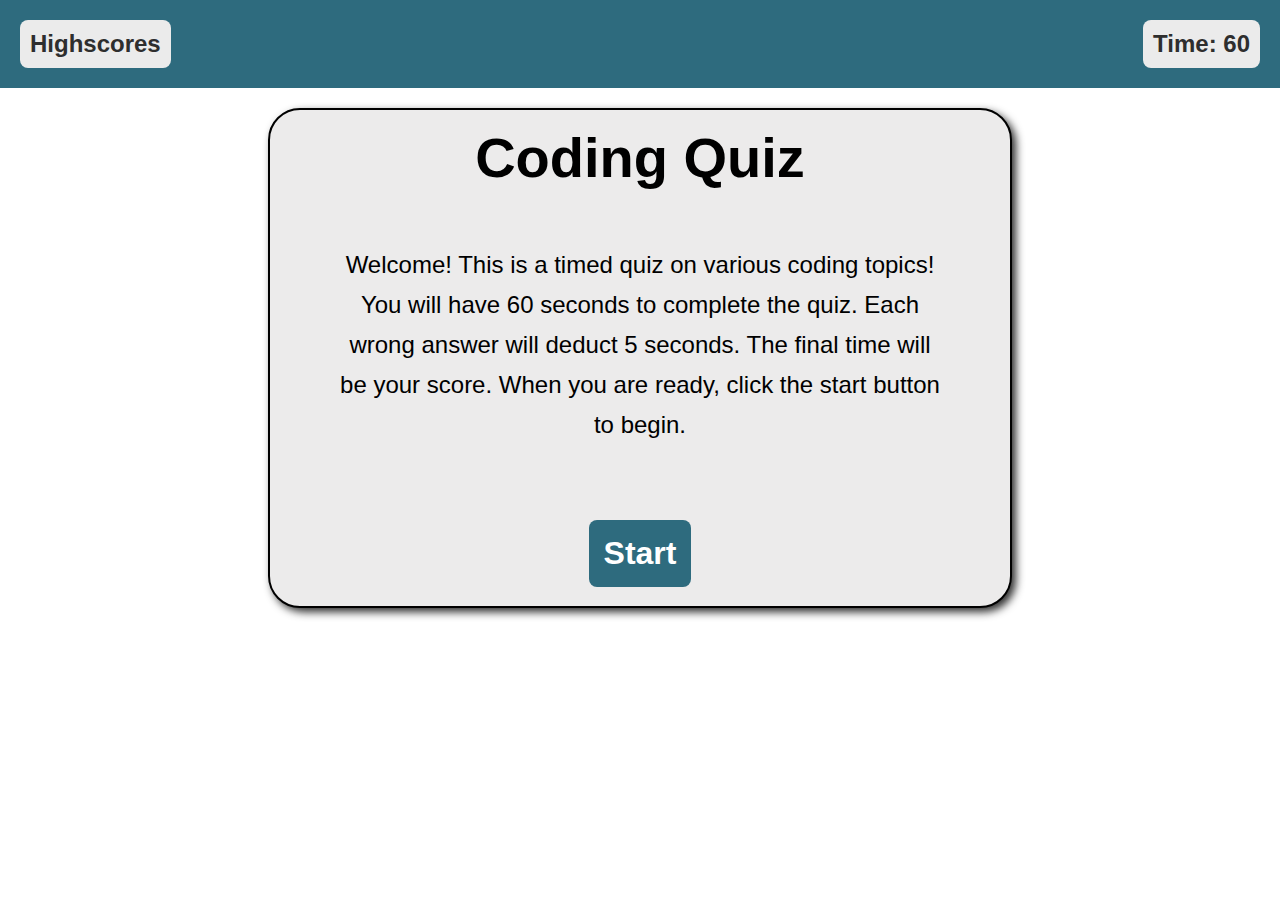
<file: index.html>
<!DOCTYPE html>
<html lang="en">
  <head>
    <meta charset="UTF-8" />
    <meta name="viewport" content="width=device-width, initial-scale=1.0" />
    <meta http-equiv="X-UA-Compatible" content="ie=edge" />
    <title>Code Quiz</title>
    <link rel="stylesheet" href="./Assets/CSS/style.css" />
  </head>

  <body>
    <header>
      <a class="highscore headerEle" href="./leaderboard.html">Highscores</a>

      <span id="timeText" class="timer headerEle">
        Time: <span id="secs">60</span>
      </span>
    </header>
    <main>
      <div id="start" class="start">
        <h1>Coding Quiz</h1>

        <p class="intro">
          Welcome! This is a timed quiz on various coding topics! You will have
          60 seconds to complete the quiz. Each wrong answer will deduct 5
          seconds. The final time will be your score. When you are ready, click
          the start button to begin.
        </p>

        <button id="start" class="start-button">Start</button>
      </div>

      <div id="quiz" class="hidden quiz">
        <div class="test">
          <h2 id="question"></h2>
          <div id="answers" class="answers"></div>
          <div id="help" class="help hide"></div>
        </div>
      </div>

      <div id="final" class="hidden test">
        <div class="test">
          <h1>THE END</h1>
          <p id="reply"></p>
          <p>Final Score:<span id="finalScore"></span></p>
          <p>
            Enter name: <input type="text" id="name"/>
          </p>
          <button id="submit" class="start-button">Submit</button>
        </div>
      </div>
    </main>

    <script src="./Assets/JS/questions.js"></script>
    <script src="./Assets/JS/script.js"></script>
  </body>
</html>
</file>
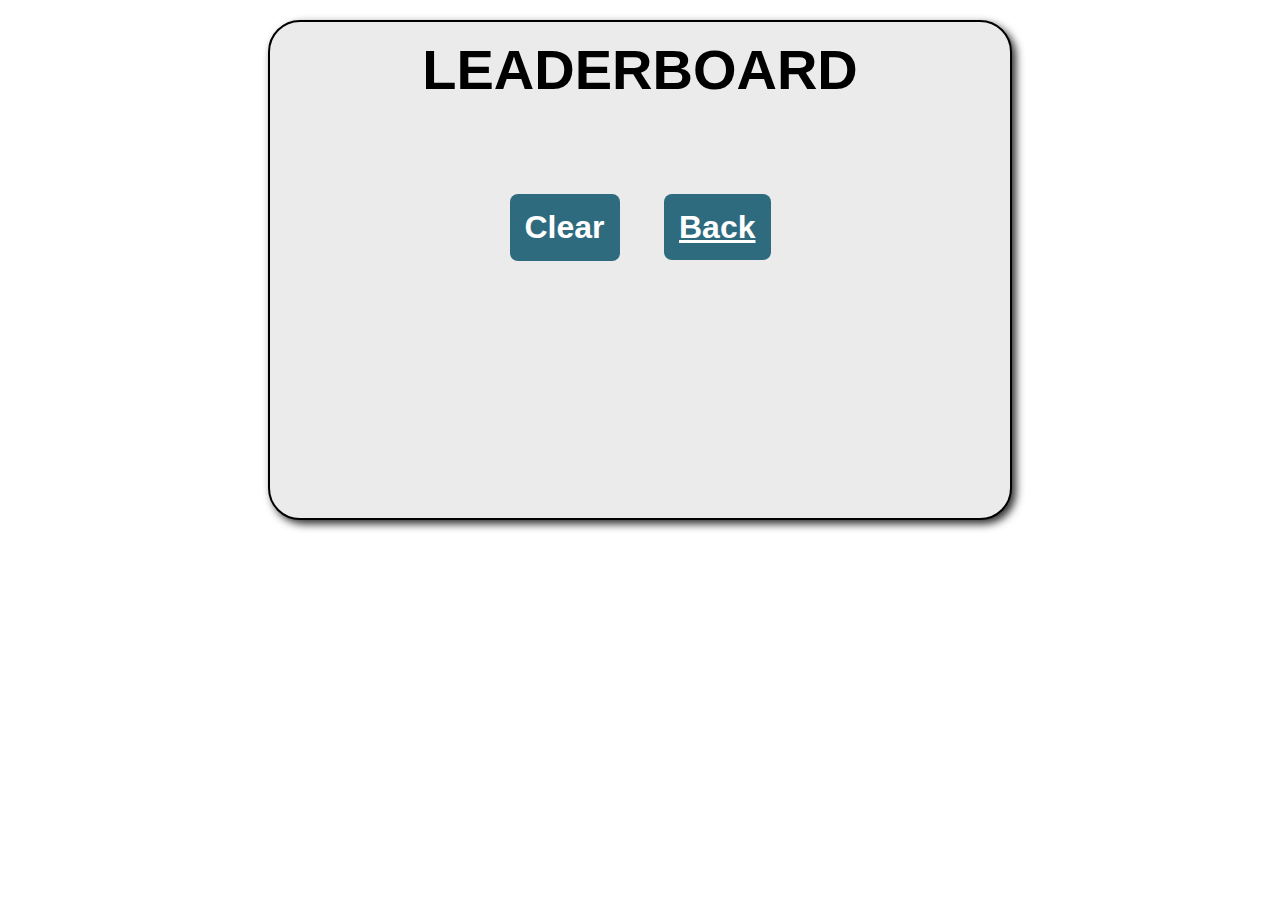
<file: leaderboard.html>
<!DOCTYPE html>
<html lang="en">
  <head>
    <meta charset="UTF-8" />
    <meta http-equiv="X-UA-Compatible" content="IE=edge" />
    <meta name="viewport" content="width=device-width, initial-scale=1.0" />
    <title>Leaderboard</title>
    <link rel="stylesheet" href="./Assets/CSS/style.css" />
  </head>
  <body>
    <main>
      <div id="board" class="board start">
        <h1>LEADERBOARD</h1>
        <div class="scoresDiv">
        <ol id="scores" class="scores"></ol>
    </div>
        <button id="clear" class="start-button">Clear</button>
        <a href="index.html" class="start-button">Back</a>
      </div>
    </main>

    <script src="./Assets/JS/questions.js"></script>
    <script src="./Assets/JS/script.js"></script>
    <script src="./Assets/JS/score.js"></script>
  </body>
</html>
</file>
<file: Assets/CSS/style.css>
* {
  font-family: "Trebuchet MS", "Lucida Sans Unicode", "Lucida Grande",
    "Lucida Sans", Arial, sans-serif;
  box-sizing: border-box;
}

body {
    background-color: #ffffff;
    margin: 0;
  }
  

header {
  display: flex;
  justify-content: space-between;
  padding: 20px;
  align-items: flex-start;
  background-color: rgb(46, 107, 126);
  width: 100%;
}

.headerEle {
  color: #2e2e2e;
  text-decoration: none;
  font-size: 1.5rem;
  font-weight: bold;
  margin: 0;
  background-color: rgb(235, 235, 235);
  padding: 10px;
  border-radius: 8px;
}


main {
  display: flex;
  justify-content: center;
  align-items: center;
  flex-direction: column;
  padding: 20px;
}

.hidden {
  display: none;
}

.start{
  text-align: center;
  padding: 15px;
  background-color: rgb(236, 235, 235);
  width: 60%;
  border-style: solid;
  border-width: 2px;
  border-radius: 32px;
  height: 500px;
  box-shadow: #2e2e2e 4px 4px 8px;
}

.test {
  text-align: center;
  padding: 15px;
  background-color: rgb(236, 235, 235);
  width: 60%;
  border-style: solid;
  border-width: 2px;
  border-radius: 32px;
  height: auto;
  box-shadow: #2e2e2e 4px 4px 8px;
}

main h1 {
  font-size: 3.5rem;
  font-weight: bold;
  margin: 0;
  padding: 0;
}

.intro {
  font-size: 1.5rem;
  margin: 55px;
  padding: 0;
  line-height: 2.5rem;
}

.start-button {
  background-color: rgb(46, 107, 126);
  color: #ffffff;
  font-size: 2rem;
  font-weight: bold;
  padding: 15px;
  border-radius: 8px;
  border: none;
  margin: 20px;
  cursor: pointer;
}

.start-button:hover {
  background-color: rgb(46, 107, 126);
  color: #ffffff;
  font-size: 2rem;
  font-weight: bold;
  padding: 15px;
  border-radius: 8px;
  border: none;
  margin: 20px;
  cursor: pointer;
  box-shadow: #2e2e2e 0px 0px 8px;
}

#options {
  background-color: rgb(46, 107, 126);
  color: #ffffff;
  font-size: 1rem;
  padding: 15px;
  border-radius: 8px;
  border: none;
  margin: 20px;
  cursor: pointer;
}

#options:hover {
  background-color: rgb(46, 107, 126);
  color: #ffffff;
  font-size: 1rem;
  padding: 15px;
  border-radius: 8px;
  border: none;
  margin: 20px;
  cursor: pointer;
  box-shadow: #2e2e2e 0px 0px 8px;
}

.scores {
  width: 30%;
  font-size: 1rem;
}

.scoresDiv {
  display: flex;
  justify-content: center;
  align-items: center;
  flex-direction: row;
  padding: 20px;
}

.show {
  display: contents;
}
</file>
